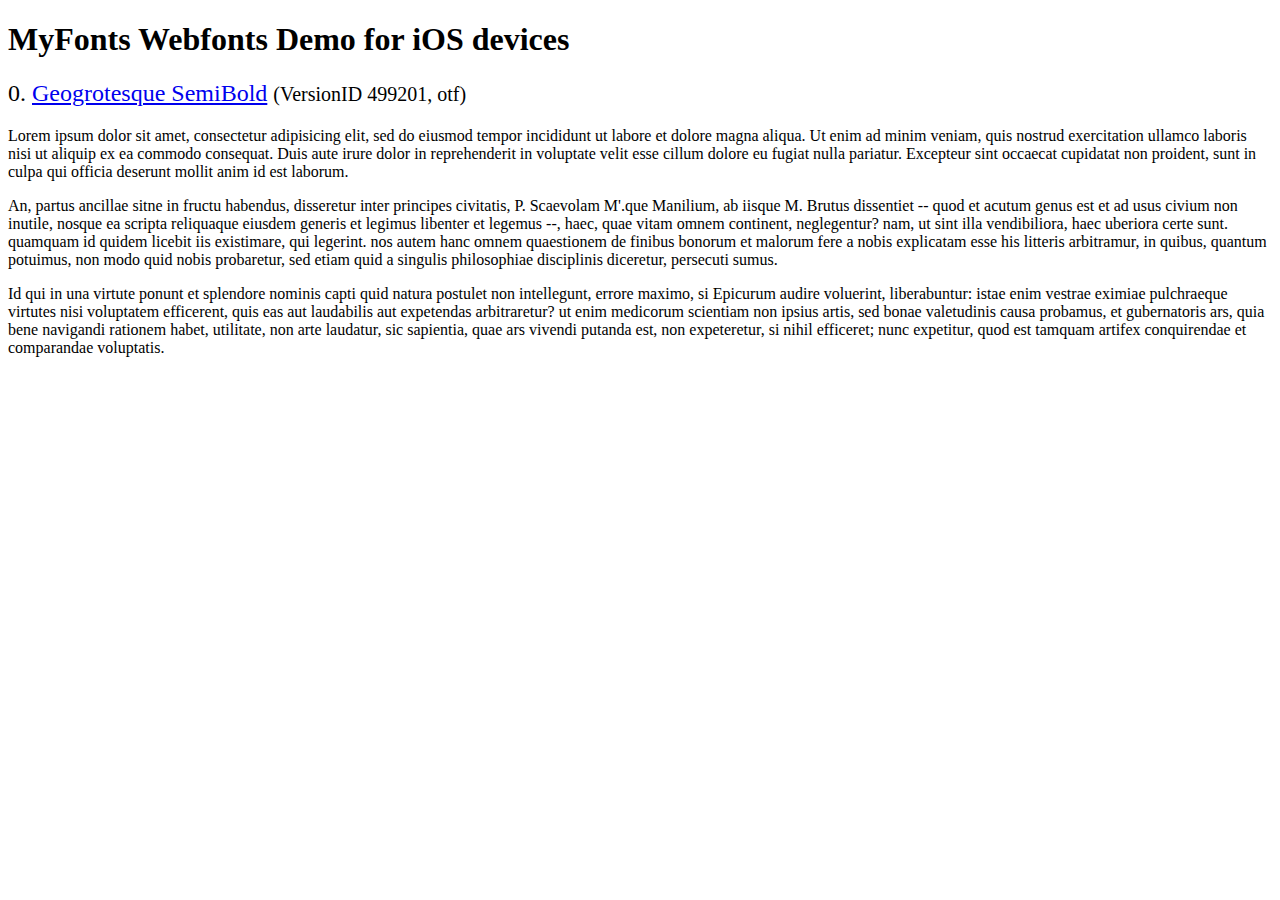
<file: tempo-bs4/assets/plugins/flexslider/demo/fonts/webfonts/geo-semibold/svg/index.html>
<!DOCTYPE html>
<html>
<head>
<title>MyFonts Webfonts Demo for iOS devices</title>
<meta http-equiv="content-type" content="text/html; charset=utf-8" />

<style type="text/css" media="all">

	h2 {
		 font-weight:normal;
	}

		
	@font-face {
		font-family:"Geogrotesque-SemiBold";
		src:url("style_169898.svg#Geogrotesque-SemiBold") format("svg");
	}
	
	.webfont_0 {
		font-family: Geogrotesque-SemiBold;
	}
		
</style>

</head>

<body>

<h1>MyFonts Webfonts Demo for iOS devices</h1>


<h2>0. <span class='webfont_0'><a href='http://new.myfonts.com/search/style::169898/'>Geogrotesque SemiBold</a></span>
<small>(VersionID 499201, otf)</small>
</h2>

<p class='webfont_0'>Lorem ipsum dolor sit amet, consectetur adipisicing elit, sed do eiusmod tempor incididunt ut labore et dolore magna aliqua. Ut enim ad minim veniam, quis nostrud exercitation ullamco laboris nisi ut aliquip ex ea commodo consequat. Duis aute irure dolor in reprehenderit in voluptate velit esse cillum dolore eu fugiat nulla pariatur. Excepteur sint occaecat cupidatat non proident, sunt in culpa qui officia deserunt mollit anim id est laborum.</p>

<p class='webfont_0'>An, partus ancillae sitne in fructu habendus, disseretur inter principes civitatis, P. Scaevolam M'.que Manilium, ab iisque M. Brutus dissentiet -- quod et acutum genus est et ad usus civium non inutile, nosque ea scripta reliquaque eiusdem generis et legimus libenter et legemus --, haec, quae vitam omnem continent, neglegentur? nam, ut sint illa vendibiliora, haec uberiora certe sunt. quamquam id quidem licebit iis existimare, qui legerint. nos autem hanc omnem quaestionem de finibus bonorum et malorum fere a nobis explicatam esse his litteris arbitramur, in quibus, quantum potuimus, non modo quid nobis probaretur, sed etiam quid a singulis philosophiae disciplinis diceretur, persecuti sumus.</p>

<p class='webfont_0'>Id qui in una virtute ponunt et splendore nominis capti quid natura postulet non intellegunt, errore maximo, si Epicurum audire voluerint, liberabuntur: istae enim vestrae eximiae pulchraeque virtutes nisi voluptatem efficerent, quis eas aut laudabilis aut expetendas arbitraretur? ut enim medicorum scientiam non ipsius artis, sed bonae valetudinis causa probamus, et gubernatoris ars, quia bene navigandi rationem habet, utilitate, non arte laudatur, sic sapientia, quae ars vivendi putanda est, non expeteretur, si nihil efficeret; nunc expetitur, quod est tamquam artifex conquirendae et comparandae voluptatis.</p>




</body>
</html>
</file>
